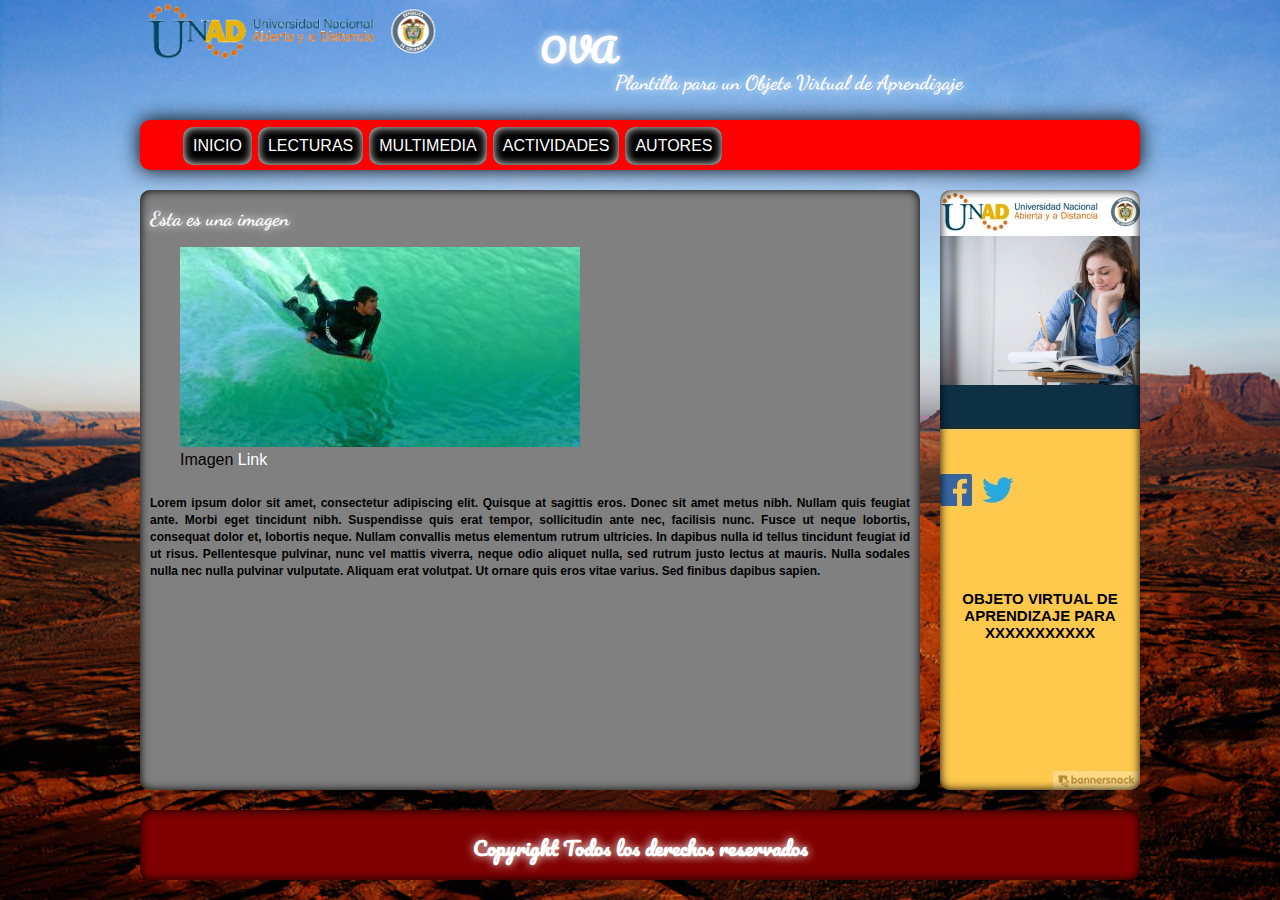
<file: OVA/index.html>
<!DOCTYPE html>

<html lang="en" class="no-js">

<head>
	<meta charset="UTF-8"/>
	<meta content="Jhojan Tobón" name="author"/>
	<meta content="Plantilla en html5 y css3 para un objeto virtual de aprendizaje" name="description"/>
	<meta content="OVA, UNAD, objeto virtual de apredizaje, plantilla" name="keywords"/>
	<title>OVA</title>
	<link rel="stylesheet" href="css/style.css">
	<link href="https://fonts.googleapis.com/css?family=Dancing+Script|Pacifico" rel="stylesheet" type="text/css">
	<link rel="stylesheet" href="css/normalize.css">
	
</head>

<body>

<div id="contenidos">
	<header>
		<img class="logo" src = "img/logo_unad.png"/>		
		
		
		<hgroup>
			<h1>OVA</h1>
			<br>
			<br>
			<br>
			<h2>Plantilla para un Objeto Virtual de Aprendizaje</h2>
		</hgroup>
		
	</header>

<nav>
	<ul>
		<li><a href="http://www.unad.edu.co" class="menu">INICIO</a></li>
		<li><a href="http://www.unad.edu.co" class="menu">LECTURAS</a></li>
		<li><a href="http://www.unad.edu.co" class="menu">MULTIMEDIA</a></li>
		<li><a href="http://www.unad.edu.co" class="menu">ACTIVIDADES</a></li>
		<li><a href="http://www.unad.edu.co" class="menu">AUTORES</a></li>
	</ul>
</nav>

<section>	
	<article>
		<h2>Esta es una imagen</h2>
		<figure>
			<img src="img/imagen.jpg" alt="Imagen de prueba">
			<figcaption>
				<span>
				Imagen <a href="http://www.unad.edu.co" class="menu">Link</a>
				</span>
			</figcaption>
		</figure>

		<p>
			Lorem ipsum dolor sit amet, consectetur adipiscing elit. Quisque at sagittis eros. Donec sit amet metus nibh. Nullam quis feugiat ante. Morbi eget tincidunt nibh. Suspendisse quis erat tempor, sollicitudin ante nec, facilisis nunc. Fusce ut neque lobortis, consequat dolor et, lobortis neque. Nullam convallis metus elementum rutrum ultricies. In dapibus nulla id tellus tincidunt feugiat id ut risus. Pellentesque pulvinar, nunc vel mattis viverra, neque odio aliquet nulla, sed rutrum justo lectus at mauris. Nulla sodales nulla nec nulla pulvinar vulputate. Aliquam erat volutpat. Ut ornare quis eros vitae varius. Sed finibus dapibus sapien.
		</p>
	</article>

</section>

<aside>

	<h4>OBJETO VIRTUAL DE APRENDIZAJE PARA XXXXXXXXXXX</h4>	
</aside>

<footer>
	<h3>Copyright Todos los derechos reservados</h3>
</footer>

</div>


	
</body>
<script src="js/modernizr.js"></script>
<script src="js/prefixfree.min.js"></script>
<script src="js/jquery-3.1.0.js"></script>

</html>
</file>
<file: OVA/css/style.css>
/*font-family: 'Pacifico', cursive;
font-family: 'Dancing Script', cursive;*/

/*IDENTIFICADORES*/
#contenidos{
	width: 1000px;
	height: auto;
	margin: auto;
	position: relative;
	
}

/*CLASES*/

.logo{
	float: left;
	width: 300px;
}





/*ETIQUETAS*/
body{
	background-image: url(../img/fondo.jpg);
	background-repeat: no-repeat;
	background-size: cover; 
}

h1{
	float: left;
	font-family: 'Pacifico', cursive;
	color: white;
	margin-left: 10px;
	font-size: 60px;
	text-align: center; 
	padding-left: 100px;
	text-shadow: 0 0 10px;
	
}

h2{
	font-family: 'Dancing Script', cursive;
	color: white;
	margin-left: 10px;
	font-size: 20px;
	text-align: left; 
    text-shadow: 0 0 10px;		
}

h3{	
	font-family: 'Pacifico', cursive;
	color: white;
	font-size: 20px;
	text-align: center; 
	text-shadow: 0 0 10px white;
}

h4{
	font-family: sans-serif;
	color: #000;
	font-size: 15px;
	text-align: center; 
	margin-top: 400px; 

}	


header{	

	width: 1000px;
	height: 120px;	
	background: rgba(255, 255, 255, 0,5); 	
}

nav{	
	width: 1000px;
	height: 50px;
	background-color: red;
	border-radius: 10px;
	box-shadow: 0 0 20px inset;
	box-shadow: 0 0 20px;
 
	
}

ul{
	margin: auto;
	padding-top: 4px;
}

li{
	float: left;
	list-style-type: none;
	padding: 10px;
	background: black;
	margin: 3px;
	border-radius: 10px;
	box-shadow: 0 0 10px white inset;
	
}

section{
	width: 780px;
	background: gray;
	height: 600px;
	float: left;
	margin-top: 20px;
	border-radius: 10px;
	box-shadow: 0 0 10px inset;
	

}
aside{
	width: 200px;
	height: 600px;		
	float: left;
	margin-left: 20px;
	margin-top: 20px;
	border-radius: 10px;
	box-shadow: 0 0 10px inset;
	background-image: url(../img/banner.jpg);
	background-repeat: no-repeat;
	align: bottom;	
 
}

footer{
	width: 1000px;
	height: 70px;
	background: maroon;
	float: left;
	margin-top: 20px;
	border-radius: 10px;
	box-shadow: 0 0 10px inset;

}

p{
	font-size: 12px;
	font-weight: bolder;
	line-height: 17px;
	padding: 10px;
	text-align: justify;
}



/*PSEUDO CLASES*/

.menu:link{color: white; text-decoration: none;}
.menu:visited{color: white; text-decoration: none;}
.menu:hover{color: white; text-decoration: none; text-shadow: 0 0 10px;}
.menu:active{color: white; text-decoration: none;}
</file>
